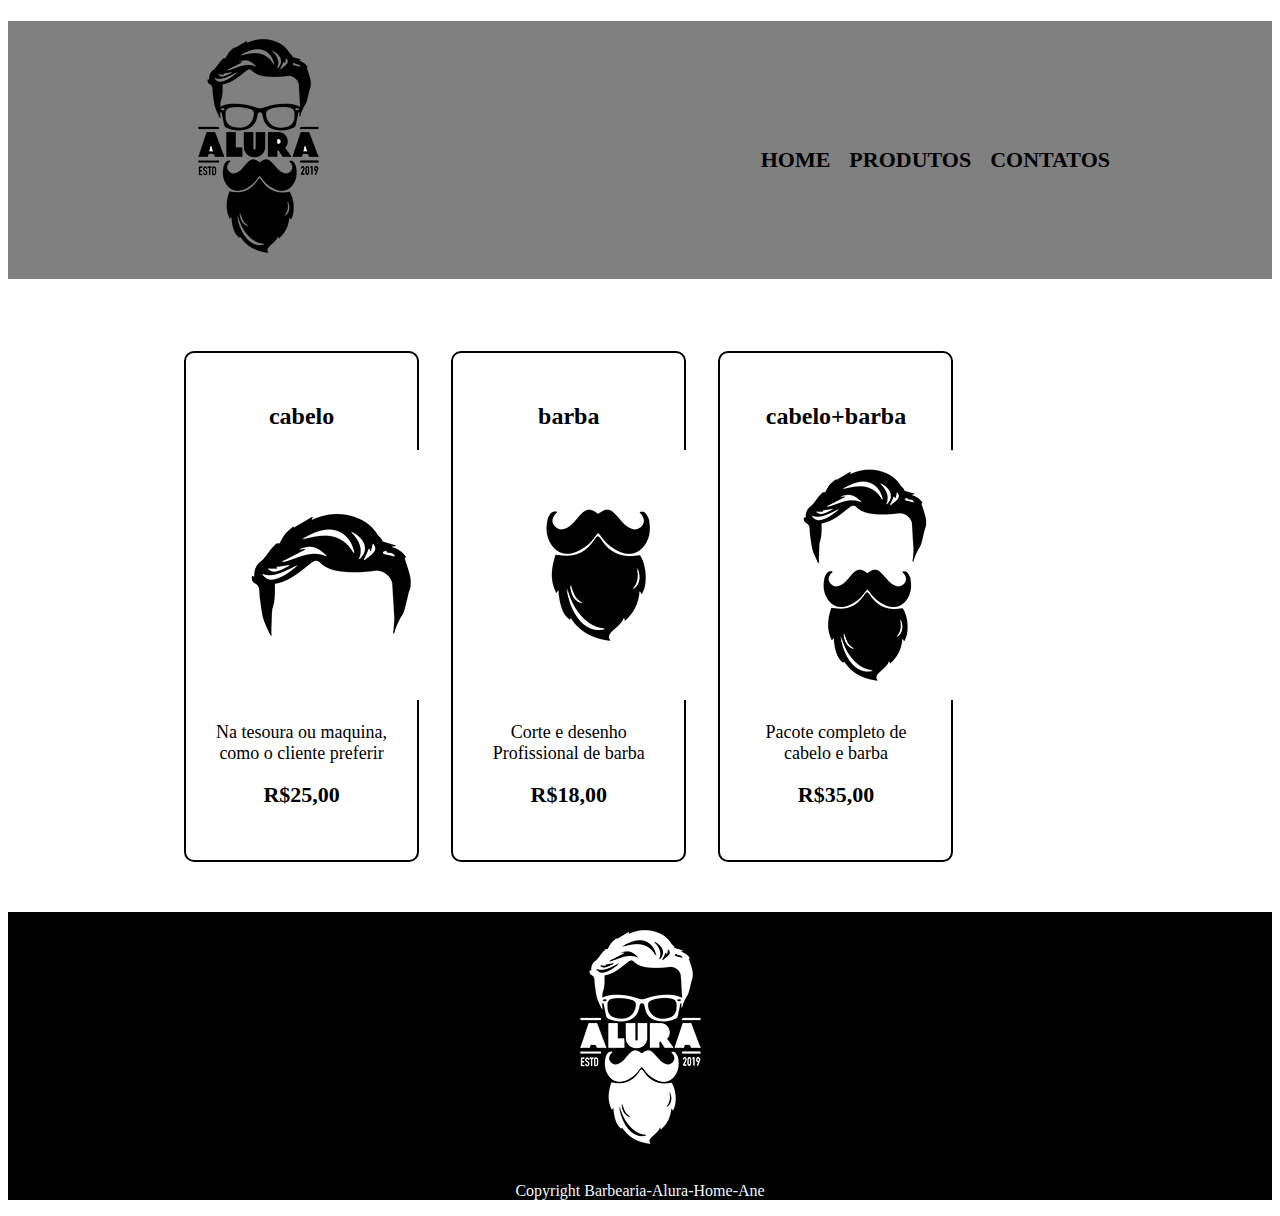
<file: index.html>
<!DOCTYPE html>
<html lang="en">
<head>
    <meta charset="UTF-8">
    <meta http-equiv="X-UA-Compatible" content="IE=edge">
    <meta name="viewport" content="width=device-width, initial-scale=1.0">
    <title>HOME</title>
    <link rel="stylesheet" href="style.css">
</head>
<body>
 
 <header class="cabeçalho">  

<div class="caixa">

    <h1><img src="logo.png" alt=""></h1>

    <nav>
        <ul>
            <li><a href="https://4n3g4sp4r0t0.github.io/Barbearia-Alura-Ane-Caroline-Gasparoto/">HOME</a></li>
            <li><a href="">PRODUTOS</a></li>
            <li><a href="">CONTATOS</a></li>

        </ul>
    </nav>

</div>


</header>

<main>

 <ul class="produtos">
    <li>
        
        <h2>cabelo</h2>
        <img src="cabelo.jpg" alt="">
        <p class="descrição">Na tesoura ou maquina, como o cliente 
            preferir</p>
            <p class="preço">R$25,00</p>

    </li>



<li>
     <h2>barba</h2>
        <img src="barba.jpg" alt="">
        <p class="descrição">Corte e desenho Profissional de barba</p>
        <p class="preço">R$18,00</p>

</li>


   <li>
        <h2>cabelo+barba</h2>
        <img src="cabelo+barba.jpg" alt="">
        <p class="descrição">Pacote completo de cabelo e barba  </p>
        <p class="preço">R$35,00</p>

    </li>
    </ul>

</main>

<footer>
    <img src="logo-branco.png" alt="">
    <p class="rodapé">Copyright Barbearia-Alura-Home-Ane</p>

</footer>

</body>
</html>
</file>
<file: style.css>
.cabeçalho{background-color: gray;}

.caixa{position: relative;
width: 940px;
margin: 0 auto;}


nav{position: absolute;
top: 110px;
right: 0;}


nav li {display: inline;
    margin: 0 0 0 15px}

 nav a {text-transform: uppercase; 
    color: black; 
    font-weight: bold; 
    font-size: 22px;
    text-decoration: none;}

    nav a:hover {color: blue;
    text-decoration: underline;}


.produtos{width: 940px;
margin: 0 auto;
padding: 50px 0;}

.produtos li {display: inline-block;
text-align: center;
width: 25%;
vertical-align: top;
margin: 0 1.5%;
padding: 30px 20px;
box-sizing: border-box;
border: 2px solid black;
border-radius: 10px;
}


.produtos li:hover { border-color: blue;}

.produtos li:active { border-color:blue ;}

.produtos li:hover h2 {
    font-size: 40px;}

.descrição{ font-size: 18px;
       }

.preço{font-size: 22px;
    font-weight: bold;
    margin-top: 10px;}


    footer{ text-align: center;
    background-color: black;}


.rodapé{ color: aliceblue;}
</file>
